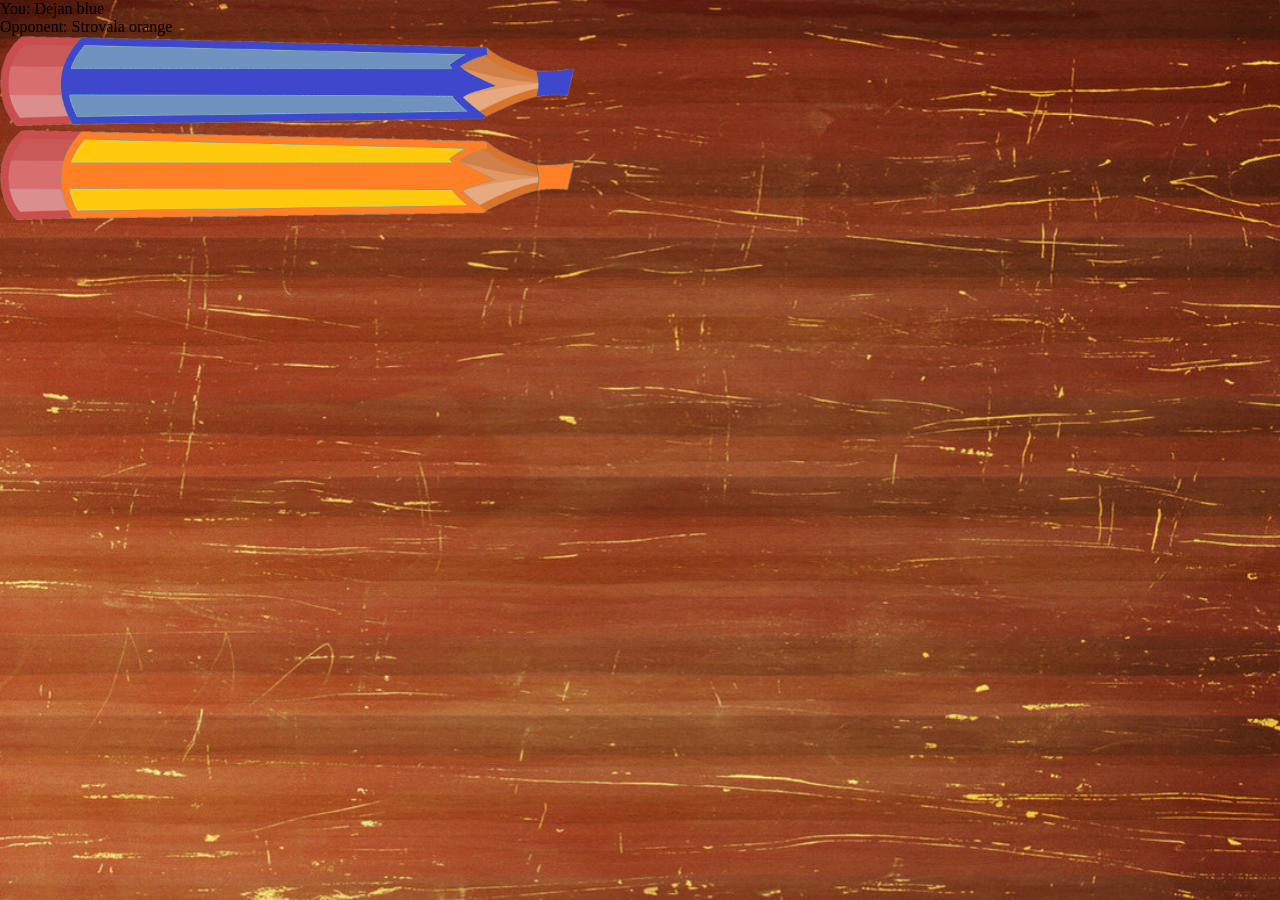
<file: xo/templates/game.html>
<!DOCTYPE html>
<html>
<head>
    <meta name="viewport" width=device-width, initial-scale=1.0, maximum-scale=1.0, user-scalable=0>
    <link rel="stylesheet" type="text/css" href="../static/css/default.css">

</head>

<!--<body>-->

<!--<div class="welcome">-->
    <!--<div class="heading">WELCOME</div>-->
    <!--<button class="button">Invite</button>-->
    <!--<br>-->
    <!--<button class="button">Create Room</button>-->
    <!--<br>-->
    <!--<button class="button">Find Match</button>-->
    <!--<br>-->
    <!--<div id="history"></div>-->
    <!--<div class="loader"></div>-->
<!--</div>-->

<div class="home">

    <div class="info">
        <span>You:</span>
        <span>Dejan</span>
        <span>blue</span>
    </div>

    <div class="info">
        <span>Opponent:</span>
        <span>Strovala</span>
        <span>orange</span>
    </div>

    <div class="pencil" id="bluePencil">
        <img class="pencilImage" src="../static/img/pencils_wob/blue.png" alt="blue.png">
    </div>

    <div class="pencil" id="orangePencil">
        <img class="pencilImage" src="../static/img/pencils_wob/orange.png" alt="orange.png">
    </div>

</div>

</body>
</html>
</file>
<file: xo/static/css/default.css>
html, body {
    height: 100%;
    margin: auto;
}

#sketch {
    display: table;
    margin: 15vh auto auto;
    /*margin: auto;*/
}

body {
    display: table;
    box-sizing: border-box;
    height: 100%;
    width: 100%;
    background: url(../img/desk.jpg) no-repeat;
    background-size: 100% 100%;
}

#scoreLeft {
    float: left;
}

#scoreRight {
    float: right;
}

#score {
    width: 80%;
    margin: auto;
    font-size: xx-large;
}

.game {
    display: none;
}

.login {
    width: 100%;
}

#username_input {
    display: block;
    width: 60%;
    height: 12vh;
    margin: 40vh auto auto;
    background: transparent;
    border: transparent;
    border-bottom: white solid 1vh;
    border-radius: 10%;
    outline-width: 0;
    text-align: center;
    color: white;
    font-size: 10vh;
    font-family: 'Consolas', 'Deja Vu Sans Mono', 'Bitstream Vera Sans Mono', monospace;
}

.home {

}

.welcome {
    display: table;
    margin: auto;
    vertical-align: middle;
}

.heading {
    margin-top: 7vh;
    margin-bottom: 7vh;
    font-size: xx-large;
    text-align: center;
    font-weight: bold;
    font-family: runWild;
}

.button {
    height: 15vh;
    width: 20vw;
    font-size: xx-large;
    margin-bottom: 3vh;
    background-color: #454545;
    color: aliceblue;
    font-family: runWild;
    /*border: 0;*/
}

button::-moz-focus-inner {
    border: none;
}

button:focus {
    outline: none;
}


@font-face {
    font-family: runWild;
    src: url(../font/RunWild.ttf);
}

.loader {
    height: 3vh;
    width: 100%;
    margin-top: 5vh;
    position: relative;
    overflow: hidden;
    background-color: transparent;
}

.loader:before {
    display: block;
    position: absolute;
    content: "";
    left: -10vw;
    width: 7vw;
    height: 3vh;

    background-color: #454545;
    animation: loading 2.5s linear infinite;
}

@keyframes loading {
    from {
        left: -8vw;
    }
    to {
        left: 100%;
    }
}

.home {

}

.info {

}

.pencilText {
    position: absolute;
    font-size: 7vh;
    color: aliceblue;

    transform: translate(-50%, -50%);
}

.pencilImage {
    height: 10vh;
    transform: rotate(0deg);

}

#bluePencil {

}

#orangePencil {
    /*text-align: center;*/
}
</file>
